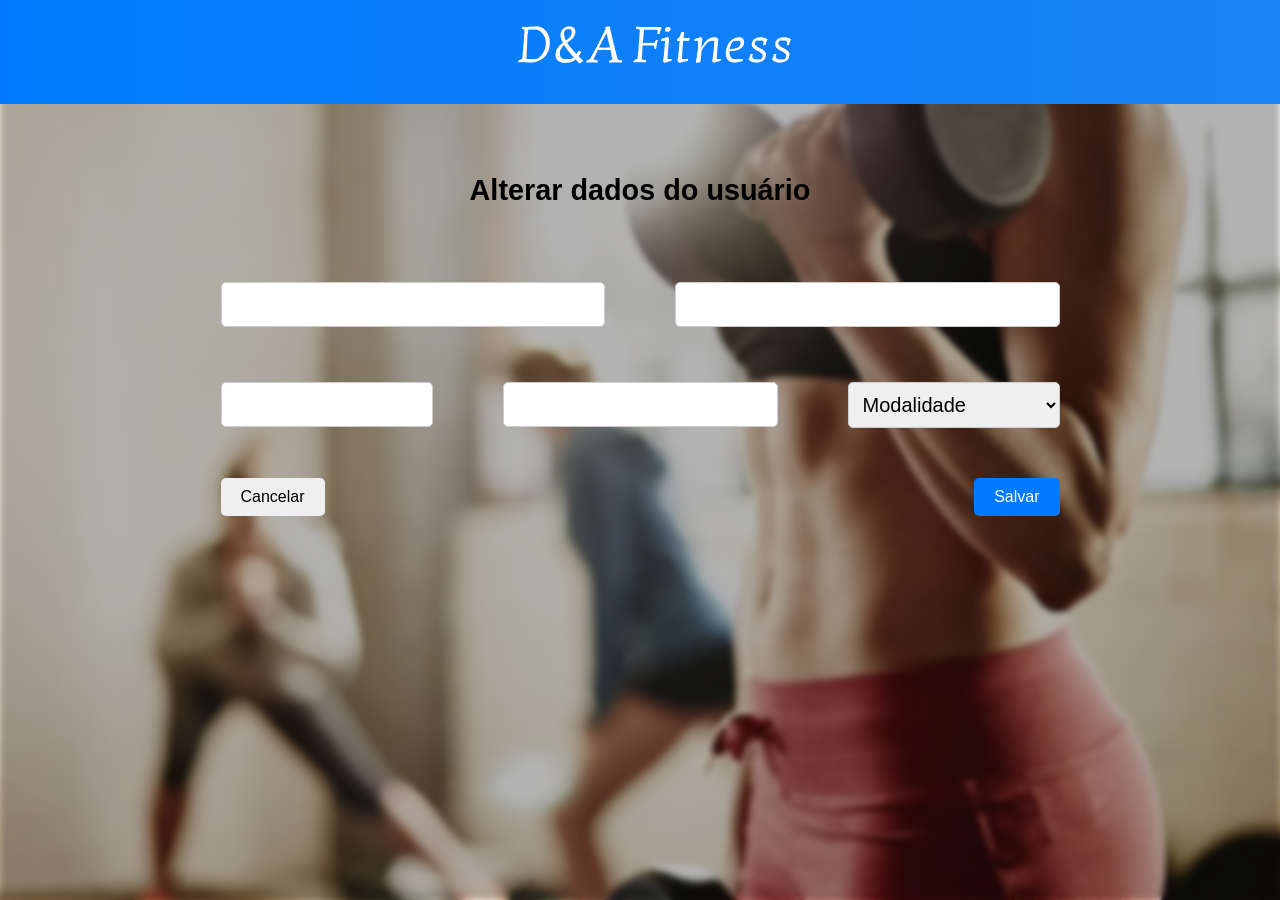
<file: edit.html>
<!DOCTYPE html>
<html lang="pt-br">
<head>
    <meta charset="UTF-8">
    <meta name="viewport" content="width=device-width, initial-scale=1.0">
    <title>Editar perfil</title>
    <link rel="stylesheet" href="./scr/css/edit.css">
    <link href="https://fonts.googleapis.com/css?family=Vollkorn:400,400i,700" rel="stylesheet">
</head>
<body>
        
        <header class="header">
            <h1><img src="./scr/image/logo.png" alt="logo D&Afitness"></h1>
        </header>
    
        <!-- Formulário -->
        <main class="content">
                <h2>Alterar dados do usuário</h2>
                <form id="formulario-edicao">
                    <div class="form-row">
                        <div class="form-group">
                            <label for="name"></label>
                            <input type="text" id="name">
                        </div>
                        <div class="form-group">
                            <label for="age"></label>
                            <input type="number" id="age">
                        </div>
                    </div>

                    <div class="form-row">
                        <div class="form-group">
                            <label for="email"></label>
                            <input type="email" id="email">
                        </div>
                        <div class="form-url">
                            <label for="url"></label>
                            <input type="url" id="urlEdit">
                        </div>

                        <div class="form-group">
                            <label for="modality"></label>
                            <select id="modality">
                                <option value="">Modalidade</option>
                                <option value="Musculação">Musculação</option>
                                <option value="Luta">Luta</option>
                                <option value="CrossFit">CrossFit</option>
                                <option value="Dança">Dança</option>
                                <option value="Natação">Natação</option>
                            </select>
                        </div>
                    </div>
                  
                    <div class="form-actions">
                        <a href="/"><button type="button" class="cancel-button">Cancelar</button></a>
                        <a href="/"><button type="submit" class="btn-save">Salvar</button></a>
                    </div>
                </form>
            
        </main>

        <script src="./scr/js/edit.js"></script>
</body>
</html>
</file>
<file: scr/css/edit.css>
* {
    margin: 0;
    padding: 0;
    box-sizing: border-box;
}

body {

    padding: 0;
    font-family: Arial, sans-serif;
    background-image: url('../image/academiafundo.avif');
    background-size: cover;
    background-repeat: no-repeat;
    background-position: center center;
    position: relative;
    overflow: hidden;
    justify-content: center; /* Centraliza horizontalmente */
    align-items: center; /* Centraliza verticalmente */
    min-height: 100vh; /* Ocupa toda a altura da tela */
    margin: 0;
   
  justify-content: center; /* Centraliza horizontalmente */
  align-items: center;
}

body::before {
    content: "";
    position: fixed; 
    left: 0;
    width: 100vw;
    height: 100vh;
    background-image: url('../image/academiafundo.avif'); 
    background-size: cover;
    background-position: center;
    filter: blur(3px); 
    z-index: -1; 
    background-color: rgba(0, 0, 0, 0.3); /* Escurece o fundo */
    background-blend-mode: darken;
}




h1, h2, label {
    font-weight: bold;
    
}

.container {
    width: 100%;
    max-width: 900px;
    margin: 0 auto;
    display: flex;
    flex-direction: column;
    align-items: center;
    justify-content: center;
}

/* Botões */
.form-actions {
    display: flex;
    justify-content: space-between;
    gap: 20px;
    margin-top: 15px;
}

button {
    padding: 10px 20px;
    border: none;
    border-radius: 5px;
    cursor: pointer;
    font-size: 1rem;
}

.btn-cancel {
    background-color: #ddd;
    color: #333;
    transition: background-color 0.3s;
}

.btn-cancel:hover {
    background-color: #6f6f6f;
}

.btn-save {
    background-color: #007bff;
    color: white;
    transition: background-color 0.3s;
}

.btn-save:hover {
    background-color: #0056b3;
}

.header {
    background: linear-gradient(to right, #007BFF, #1A84F4);
    padding: 5px;
    text-align: center;
    font-size: 2em;
}

.logo{
    max-width: 200px;
}

.header li{
    margin-left: 30px;
}

.content {
    display: flex;
    justify-content: center;
    align-items: center;
    flex-direction: column;
    padding: 0px;
    border-radius: 10px;
    width: 1900px;
}

.content h2{
    display: flex;
    justify-content: center;
    align-items: center;
    flex-direction: column;
    padding: 70px;
    border-radius: 10px;
    width: 1900px;
}

.form-row {
    display: flex;
    gap: 70px;
    margin-bottom: 50px;
}

.form-group {
    flex: 1;

}

label {
    display: block;
    margin-bottom: 5px;
    font-size: 14px;
    color: #333;
}

input, select {
    width: 100%;
    padding: 10px;
    border: 1px solid #ccc;
    border-radius: 5px;
    font-size: 20px;
}

@import 'global.css';
@import 'container.css';
@import 'header.css';
@import 'content.css';

/* Telas com 375px de largura */
@media (max-width: 375px) {
    .content {
        padding: 15px;
        max-width: 100%;
        width: auto;
        margin-top: -37px;
    }

    .form-row {
        flex-direction: column; /* Ajusta os inputs em pilha */
        gap: 10px;
        margin-bottom: 10px;
    }

    .form-group {
        width: 100%;
    }

    button {
        font-size: 0.9rem;
        padding: 8px 12px;
    }

    h2 {
        font-size: 1.6rem;
    }

    .header img {
        max-width: 120px;
    }

    /* Ajuste para a imagem de fundo */
    body {
        background-position: top center; /* Ajusta para manter a imagem visível */
    }
}

@media (max-width: 576px) {
    .content {
        padding: 15px 20px;
    }

    .form-row {
        flex-direction: column; /* Ajusta inputs em pilha */
        gap: 15px;
    }

    button {
        font-size: 0.9rem;
    }

    h2 {
        font-size: 1.5rem;
    }
}

/* Telas médias (tablets) */
@media (min-width: 577px) and (max-width: 768px) {
    .content {
        max-width: 80%;
    }

    h2 {
        font-size: 1.6rem;
    }
}

/* Telas grandes (desktops) */
@media (min-width: 769px) {
    .content {
        max-width: 100%;
    }

    h2 {
        font-size: 1.8rem;
    }
}
</file>
